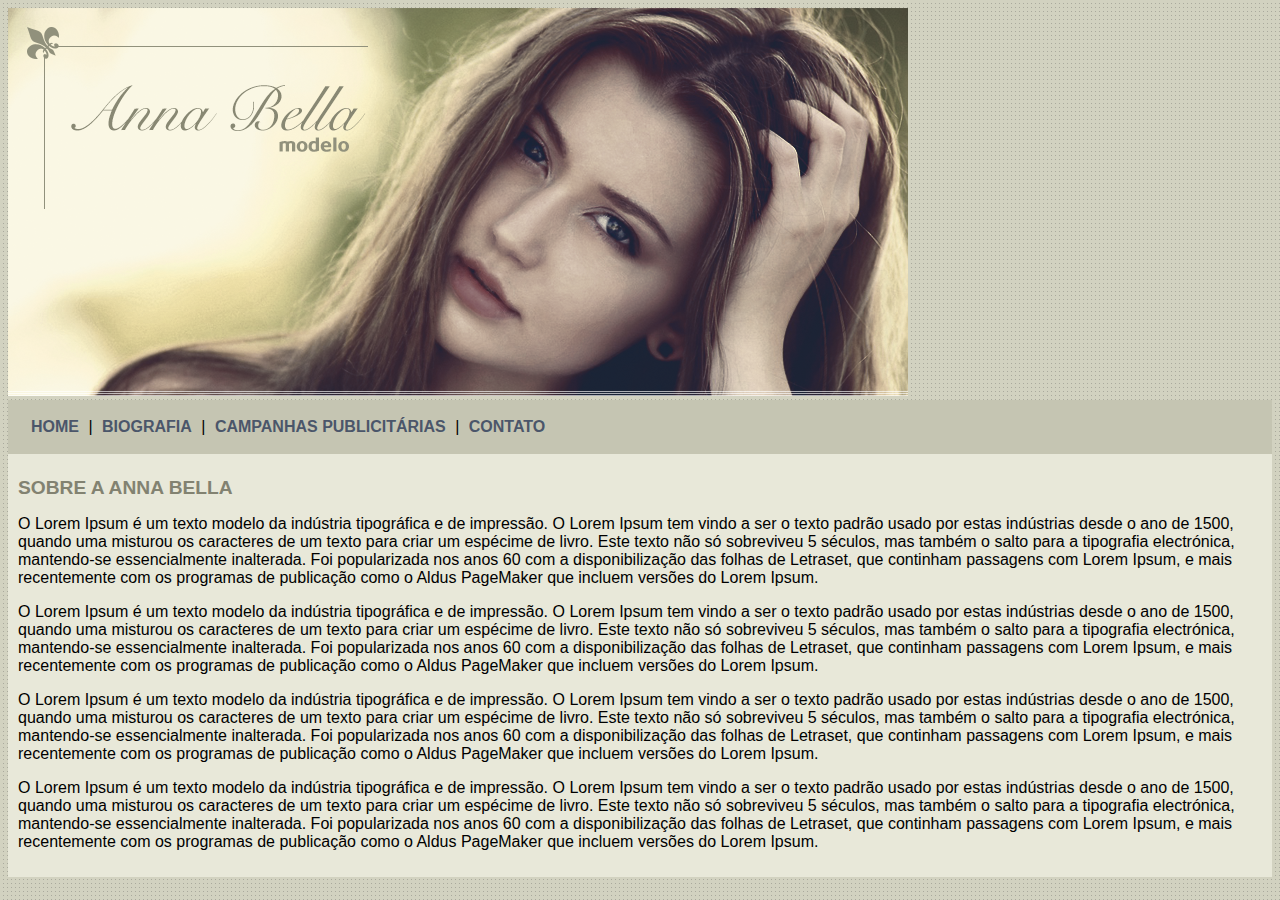
<file: index.html>
<!DOCTYPE html>
<html>
   <head>
      <title>Anna Bella Oficial</title>
      <meta charset="utf-8">
      <link rel="stylesheet" type="text/css" href="estilo.css">
   </head>
   <body>
      <div id="principal">
         <img src="imagens/capa.png">
      </div>
         <div id="menu">

            <a href="Index.html" >HOME</a>
            |
            <a href="biografia.html">BIOGRAFIA</a>
            |
            <a href="publicidade.html">CAMPANHAS PUBLICITÁRIAS</a>
            |
            <a href="contato.html">CONTATO</a>

         </div>
         <div id="conteudo">
            <h1>SOBRE A ANNA BELLA</h1>
            <p>O Lorem Ipsum é um texto modelo da indústria tipográfica e de impressão. O Lorem Ipsum tem vindo a ser o texto padrão usado por estas indústrias desde o ano de 1500, quando uma misturou os caracteres de um texto para criar um espécime de livro. Este texto não só sobreviveu 5 séculos, mas também o salto para a tipografia electrónica, mantendo-se essencialmente inalterada. Foi popularizada nos anos 60 com a disponibilização das folhas de Letraset, que continham passagens com Lorem Ipsum, e mais recentemente com os programas de publicação como o Aldus PageMaker que incluem versões do Lorem Ipsum. </p>
            <p>O Lorem Ipsum é um texto modelo da indústria tipográfica e de impressão. O Lorem Ipsum tem vindo a ser o texto padrão usado por estas indústrias desde o ano de 1500, quando uma misturou os caracteres de um texto para criar um espécime de livro. Este texto não só sobreviveu 5 séculos, mas também o salto para a tipografia electrónica, mantendo-se essencialmente inalterada. Foi popularizada nos anos 60 com a disponibilização das folhas de Letraset, que continham passagens com Lorem Ipsum, e mais recentemente com os programas de publicação como o Aldus PageMaker que incluem versões do Lorem Ipsum. </p>
            <p>O Lorem Ipsum é um texto modelo da indústria tipográfica e de impressão. O Lorem Ipsum tem vindo a ser o texto padrão usado por estas indústrias desde o ano de 1500, quando uma misturou os caracteres de um texto para criar um espécime de livro. Este texto não só sobreviveu 5 séculos, mas também o salto para a tipografia electrónica, mantendo-se essencialmente inalterada. Foi popularizada nos anos 60 com a disponibilização das folhas de Letraset, que continham passagens com Lorem Ipsum, e mais recentemente com os programas de publicação como o Aldus PageMaker que incluem versões do Lorem Ipsum. </p>
            <p>O Lorem Ipsum é um texto modelo da indústria tipográfica e de impressão. O Lorem Ipsum tem vindo a ser o texto padrão usado por estas indústrias desde o ano de 1500, quando uma misturou os caracteres de um texto para criar um espécime de livro. Este texto não só sobreviveu 5 séculos, mas também o salto para a tipografia electrónica, mantendo-se essencialmente inalterada. Foi popularizada nos anos 60 com a disponibilização das folhas de Letraset, que continham passagens com Lorem Ipsum, e mais recentemente com os programas de publicação como o Aldus PageMaker que incluem versões do Lorem Ipsum. </p>


         </div>

   </body>
</html>
</file>
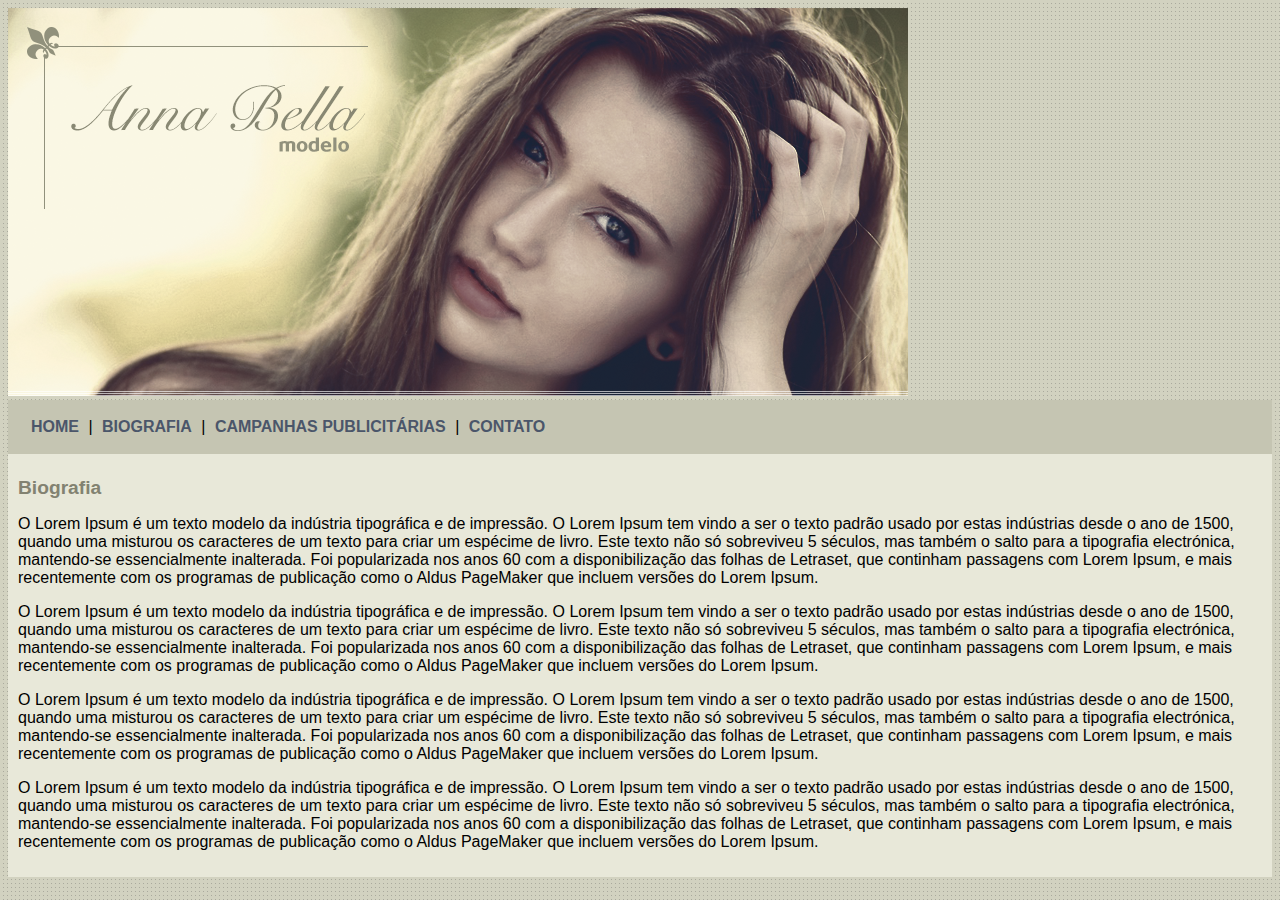
<file: biografia.html>
<!DOCTYPE html>
<html>
   <head>
      <title>Anna Bella Oficial</title>
      <meta charset="utf-8">
      <link rel="stylesheet" type="text/css" href="estilo.css">
   </head>
   <body>
      <div id="principal">
         <img src="imagens/capa.png">
      </div>
      <div id="menu"><a href="Index.html">HOME</a>
            |
            <a href="biografia.html">BIOGRAFIA</a>
            |
            <a href="publicidade.html">CAMPANHAS PUBLICITÁRIAS</a>
            |
            <a href="contato.html">CONTATO</a>

         </div>
         <div id="conteudo">
            <h1>Biografia</h1><!-- inicio do conteudo -->
            <p>O Lorem Ipsum é um texto modelo da indústria tipográfica e de impressão. O Lorem Ipsum tem vindo a ser o texto padrão usado por estas indústrias desde o ano de 1500, quando uma misturou os caracteres de um texto para criar um espécime de livro. Este texto não só sobreviveu 5 séculos, mas também o salto para a tipografia electrónica, mantendo-se essencialmente inalterada. Foi popularizada nos anos 60 com a disponibilização das folhas de Letraset, que continham passagens com Lorem Ipsum, e mais recentemente com os programas de publicação como o Aldus PageMaker que incluem versões do Lorem Ipsum. </p>
            <p>O Lorem Ipsum é um texto modelo da indústria tipográfica e de impressão. O Lorem Ipsum tem vindo a ser o texto padrão usado por estas indústrias desde o ano de 1500, quando uma misturou os caracteres de um texto para criar um espécime de livro. Este texto não só sobreviveu 5 séculos, mas também o salto para a tipografia electrónica, mantendo-se essencialmente inalterada. Foi popularizada nos anos 60 com a disponibilização das folhas de Letraset, que continham passagens com Lorem Ipsum, e mais recentemente com os programas de publicação como o Aldus PageMaker que incluem versões do Lorem Ipsum. </p>
            <p>O Lorem Ipsum é um texto modelo da indústria tipográfica e de impressão. O Lorem Ipsum tem vindo a ser o texto padrão usado por estas indústrias desde o ano de 1500, quando uma misturou os caracteres de um texto para criar um espécime de livro. Este texto não só sobreviveu 5 séculos, mas também o salto para a tipografia electrónica, mantendo-se essencialmente inalterada. Foi popularizada nos anos 60 com a disponibilização das folhas de Letraset, que continham passagens com Lorem Ipsum, e mais recentemente com os programas de publicação como o Aldus PageMaker que incluem versões do Lorem Ipsum. </p>
            <p>O Lorem Ipsum é um texto modelo da indústria tipográfica e de impressão. O Lorem Ipsum tem vindo a ser o texto padrão usado por estas indústrias desde o ano de 1500, quando uma misturou os caracteres de um texto para criar um espécime de livro. Este texto não só sobreviveu 5 séculos, mas também o salto para a tipografia electrónica, mantendo-se essencialmente inalterada. Foi popularizada nos anos 60 com a disponibilização das folhas de Letraset, que continham passagens com Lorem Ipsum, e mais recentemente com os programas de publicação como o Aldus PageMaker que incluem versões do Lorem Ipsum. </p>


         </div><!-- ffim do conteudo -->

   </body>
</html>
</file>
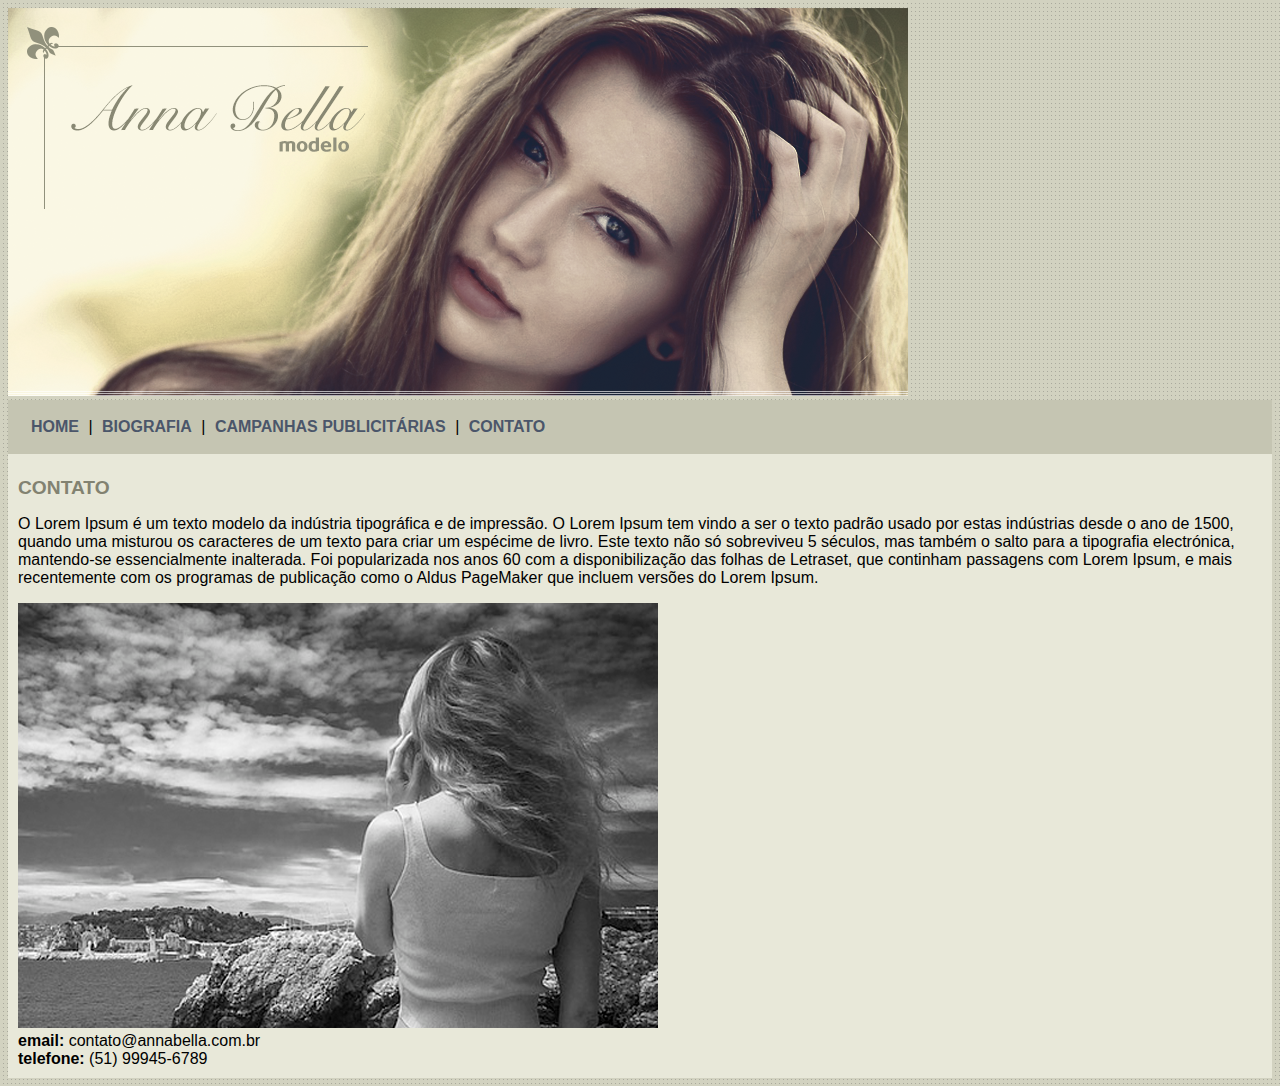
<file: contato.html>
<!DOCTYPE html>
<html>
   <head>
      <title>Anna Bella Oficial</title>
      <meta charset="utf-8">
      <link rel="stylesheet" type="text/css" href="estilo.css">
   </head>
   <body>
      <div id="principal">
         <img src="imagens/capa.png">
      </div>
        <div id="menu"><a href="Index.html">HOME</a>
            |
            <a href="biografia.html">BIOGRAFIA</a>
            |
            <a href="publicidade.html">CAMPANHAS PUBLICITÁRIAS</a>
            |
            <a href="contato.html">CONTATO</a>

         </div>
         <div id="conteudo">
            <h1>CONTATO</h1><!-- inicio do conteudo -->
            <p>O Lorem Ipsum é um texto modelo da indústria tipográfica e de impressão. 
               O Lorem Ipsum tem vindo a ser o texto padrão usado por estas indústrias desde o ano de 1500,
               quando uma misturou os caracteres de um texto para criar um espécime de livro. 
               Este texto não só sobreviveu 5 séculos, mas também o salto para a tipografia electrónica, 
               mantendo-se essencialmente inalterada. 
               Foi popularizada nos anos 60 com a disponibilização das folhas de Letraset, 
               que continham passagens com Lorem Ipsum, 
               e mais recentemente com os programas de publicação como o Aldus PageMaker que incluem versões do Lorem Ipsum. </p>
            <img src="imagens/foto1.png" id="img-campanha">

            <div> 
                  <strong> email:</strong>
                  contato@annabella.com.br
                  <br>
                  <strong>telefone:</strong> (51) 
                  99945-6789



            </div>
            


         </div><!-- ffim do conteudo -->

   </body>
</html>
</file>
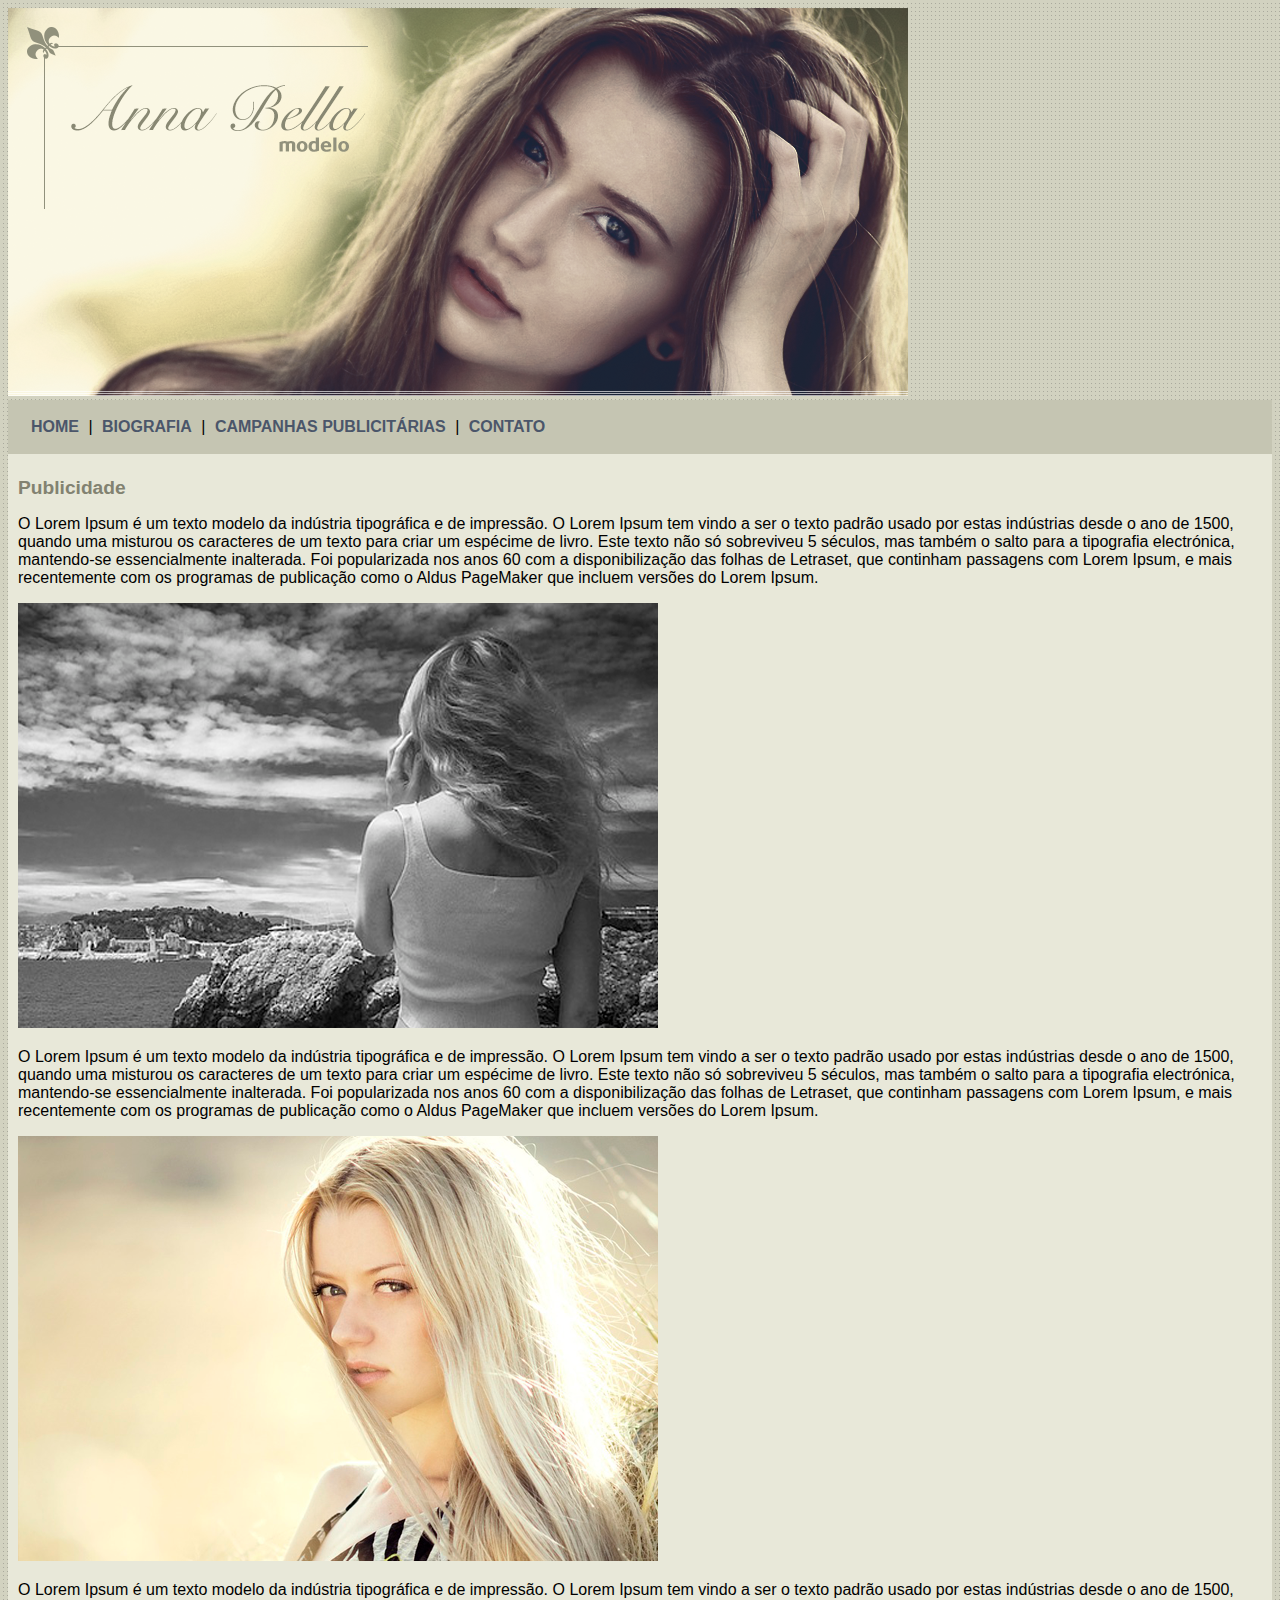
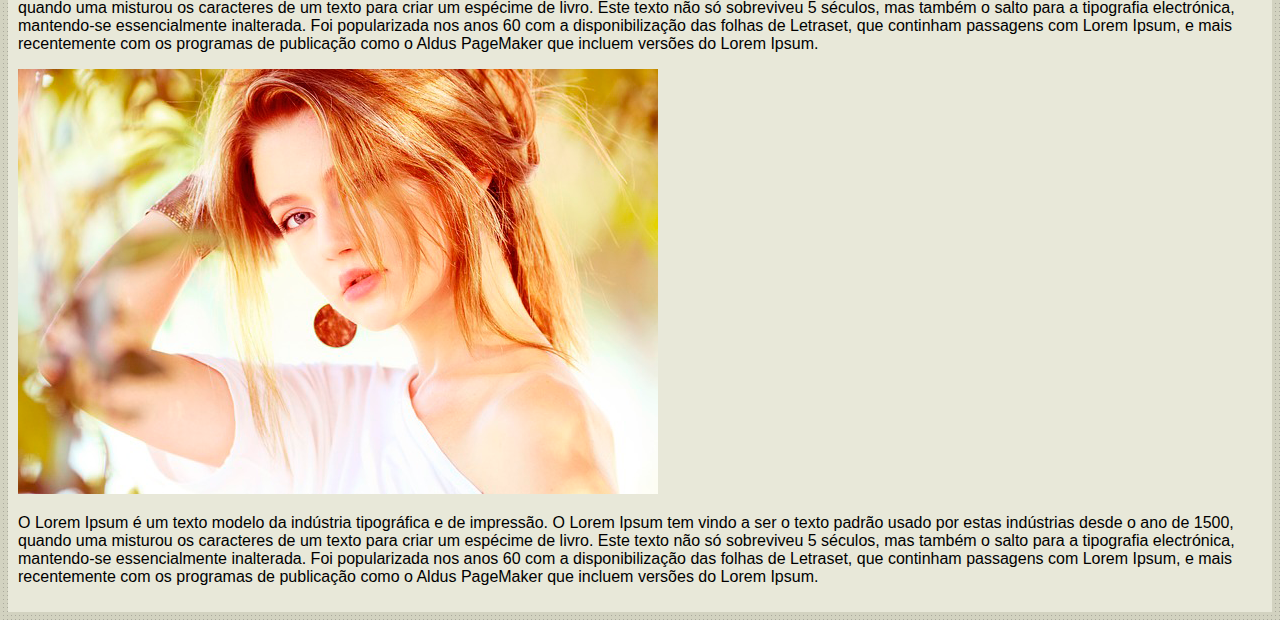
<file: publicidade.html>
<!DOCTYPE html>
<html>
   <head>
      <title>Anna Bella Oficial</title>
      <meta charset="utf-8">
      <link rel="stylesheet" type="text/css" href="estilo.css">
   </head>
   <body>
      <div id="principal">
         <img src="imagens/capa.png">
      </div>
        <div id="menu"><a href="Index.html">HOME</a>
            |
            <a href="biografia.html">BIOGRAFIA</a>
            |
            <a href="publicidade.html">CAMPANHAS PUBLICITÁRIAS</a>
            |
            <a href="contato.html">CONTATO</a>

         </div>
         <div id="conteudo">
            <h1>Publicidade</h1><!-- inicio do conteudo -->
            <p>O Lorem Ipsum é um texto modelo da indústria tipográfica e de impressão. O Lorem Ipsum tem vindo a ser o texto padrão usado por estas indústrias desde o ano de 1500, quando uma misturou os caracteres de um texto para criar um espécime de livro. Este texto não só sobreviveu 5 séculos, mas também o salto para a tipografia electrónica, mantendo-se essencialmente inalterada. Foi popularizada nos anos 60 com a disponibilização das folhas de Letraset, que continham passagens com Lorem Ipsum, e mais recentemente com os programas de publicação como o Aldus PageMaker que incluem versões do Lorem Ipsum. 
            </p>
            <img src="imagens/foto1.png" id="img-campanha">
            <p>O Lorem Ipsum é um texto modelo da indústria tipográfica e de impressão. O Lorem Ipsum tem vindo a ser o texto padrão usado por estas indústrias desde o ano de 1500, quando uma misturou os caracteres de um texto para criar um espécime de livro. Este texto não só sobreviveu 5 séculos, mas também o salto para a tipografia electrónica, mantendo-se essencialmente inalterada. Foi popularizada nos anos 60 com a disponibilização das folhas de Letraset, que continham passagens com Lorem Ipsum, e mais recentemente com os programas de publicação como o Aldus PageMaker que incluem versões do Lorem Ipsum. 
            </p>
            <img src="imagens/foto2.png" id="img-campanha">
            <p>O Lorem Ipsum é um texto modelo da indústria tipográfica e de impressão. O Lorem Ipsum tem vindo a ser o texto padrão usado por estas indústrias desde o ano de 1500, quando uma misturou os caracteres de um texto para criar um espécime de livro. Este texto não só sobreviveu 5 séculos, mas também o salto para a tipografia electrónica, mantendo-se essencialmente inalterada. Foi popularizada nos anos 60 com a disponibilização das folhas de Letraset, que continham passagens com Lorem Ipsum, e mais recentemente com os programas de publicação como o Aldus PageMaker que incluem versões do Lorem Ipsum. 
            </p>
            <img src="imagens/foto3.png" id="img-campanha">
            <p>O Lorem Ipsum é um texto modelo da indústria tipográfica e de impressão. O Lorem Ipsum tem vindo a ser o texto padrão usado por estas indústrias desde o ano de 1500, quando uma misturou os caracteres de um texto para criar um espécime de livro. Este texto não só sobreviveu 5 séculos, mas também o salto para a tipografia electrónica, mantendo-se essencialmente inalterada. Foi popularizada nos anos 60 com a disponibilização das folhas de Letraset, que continham passagens com Lorem Ipsum, e mais recentemente com os programas de publicação como o Aldus PageMaker que incluem versões do Lorem Ipsum. 
            </p>


         </div><!-- ffim do conteudo -->

   </body>
</html>
</file>
<file: estilo.css>
#menu{
	background:#c5c5b2;
	padding:18px;
	
}

a{
	color: #4b566a;
	text-decoration: none;
	font-weight:bold ;
	padding: 5px;

}

body {
	background: #d2d2d2c1 url('imagens/fundo.png');
	font: 16px Arial, helvetica, sans-serif;
}

#principal {
	width: 500px;
}

#conteudo{
	background: #e8e8d9;
	padding: 10px;
}

.centralizar{
	text-align: center;
}

h1{
	color: #828271;
	font-size: 1.2em;
}

.img-campanha{
	border: 10px solid #c3c3ae;
}
</file>
